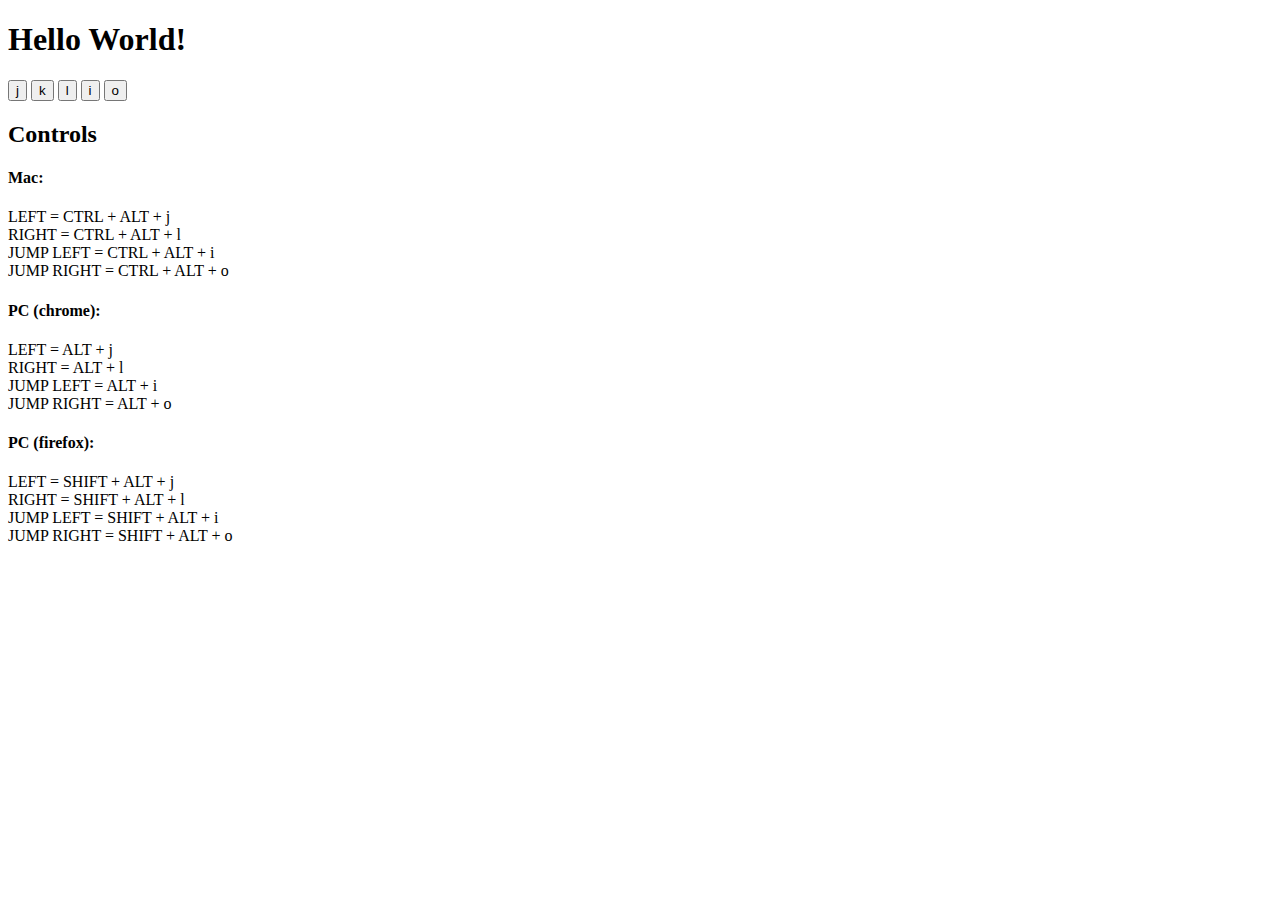
<file: index.html>
<!DOCTYPE html>
<html>
<head>
	<title>Hello World! </title>
</head>
<body>
	<h1> Hello World! </h1>
</body>
<button class="left" accesskey="j">j</button>
<button class="stop" accesskey="k">k</button>
<button class="right" accesskey="l">l</button>
<button class="jump-left" accesskey="i">i</button>
<button class="jump-right" accesskey="o">o</button>

<section class="background">
  <div class="mario"></div>
</section>
<section class="controls">
  <h2>Controls</h2>
<div>
  <h4>Mac:</h4>
  LEFT = CTRL + ALT + j<br>
  RIGHT = CTRL + ALT + l<br>
  JUMP LEFT = CTRL + ALT + i<br>
  JUMP RIGHT = CTRL + ALT + o
</div>
<div>
  <h4>PC (chrome): </h4>
  LEFT = ALT + j<br>
  RIGHT = ALT + l<br>
  JUMP LEFT = ALT + i<br>
  JUMP RIGHT = ALT + o
</div>
<div>
  <h4>PC (firefox): </h4>
  LEFT = SHIFT + ALT + j<br>
  RIGHT = SHIFT + ALT + l<br>
  JUMP LEFT = SHIFT + ALT + i<br>
  JUMP RIGHT = SHIFT + ALT + o
</div>
</section>



<!--<audio style="display:none;">
  <source src="http://themushroomkingdom.net/sounds/wav/smb/smb_jump-small.wav">
</audio>-->

</html>
</file>
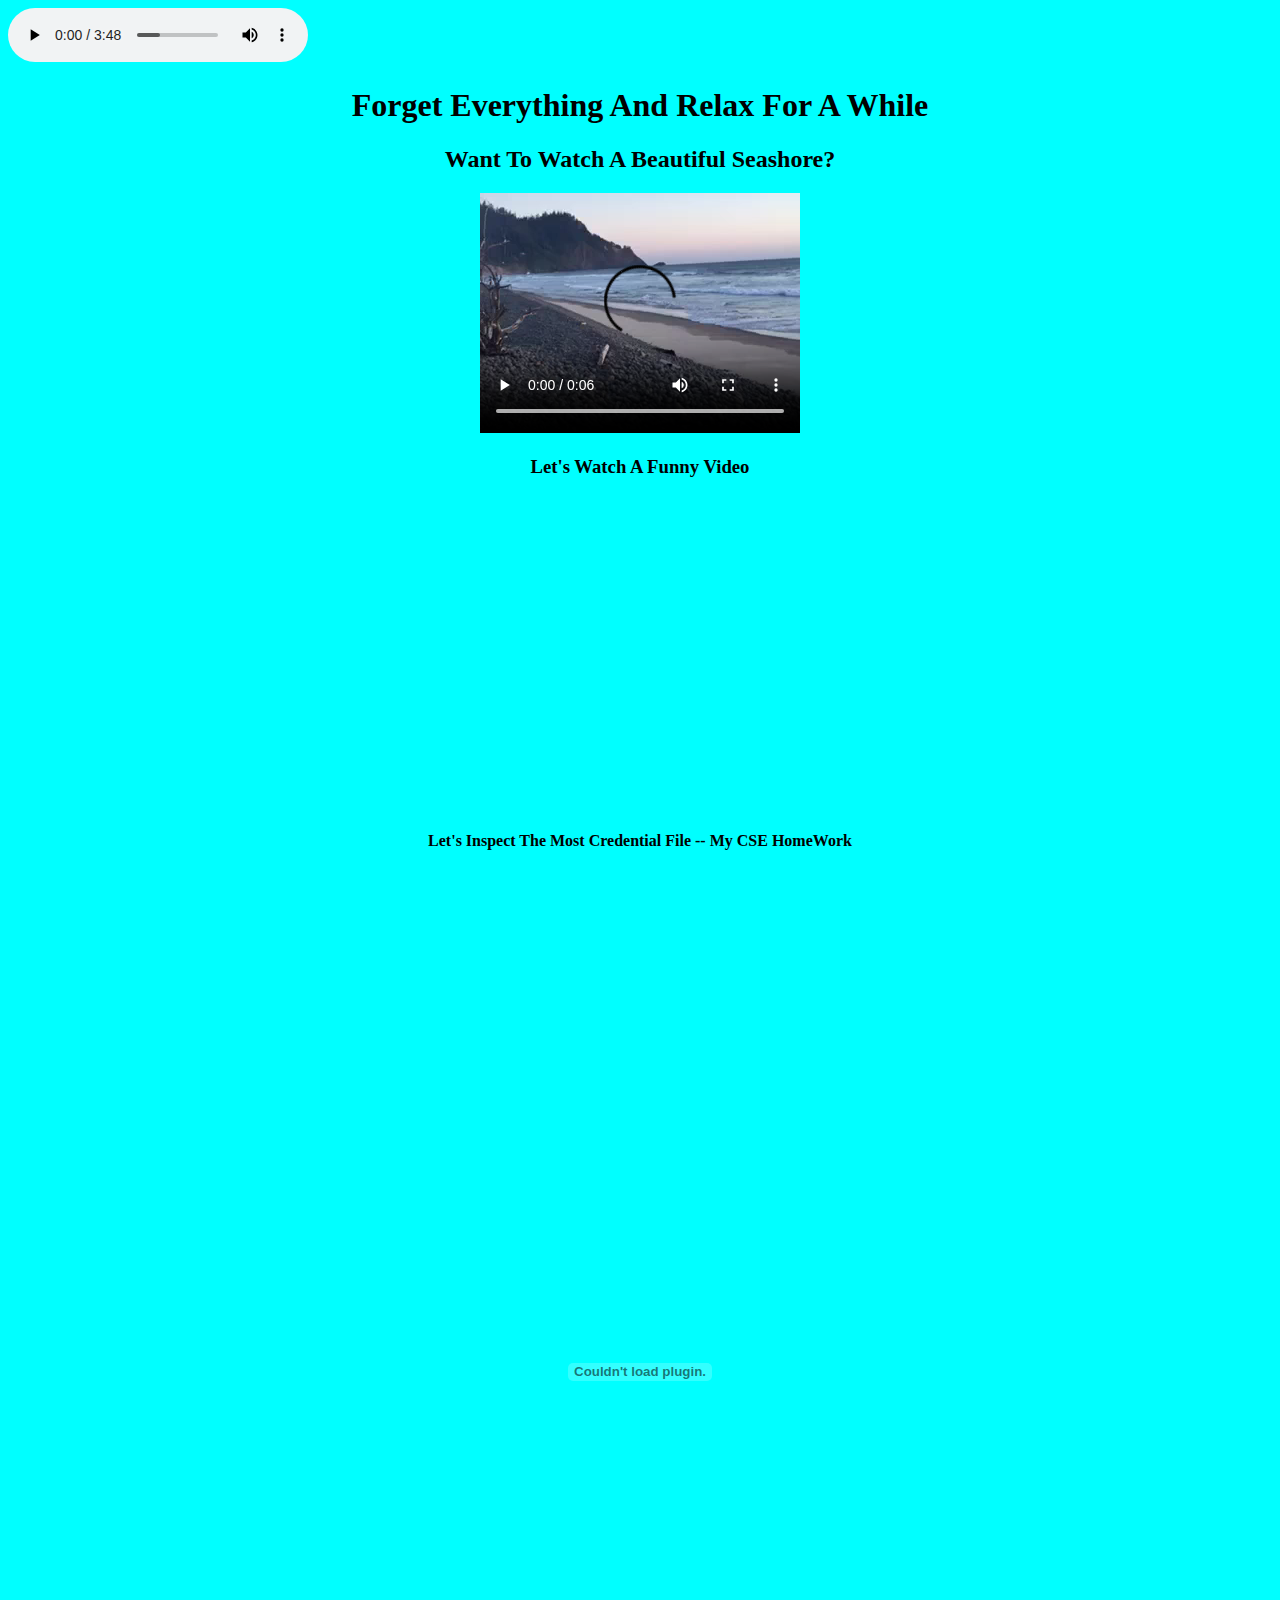
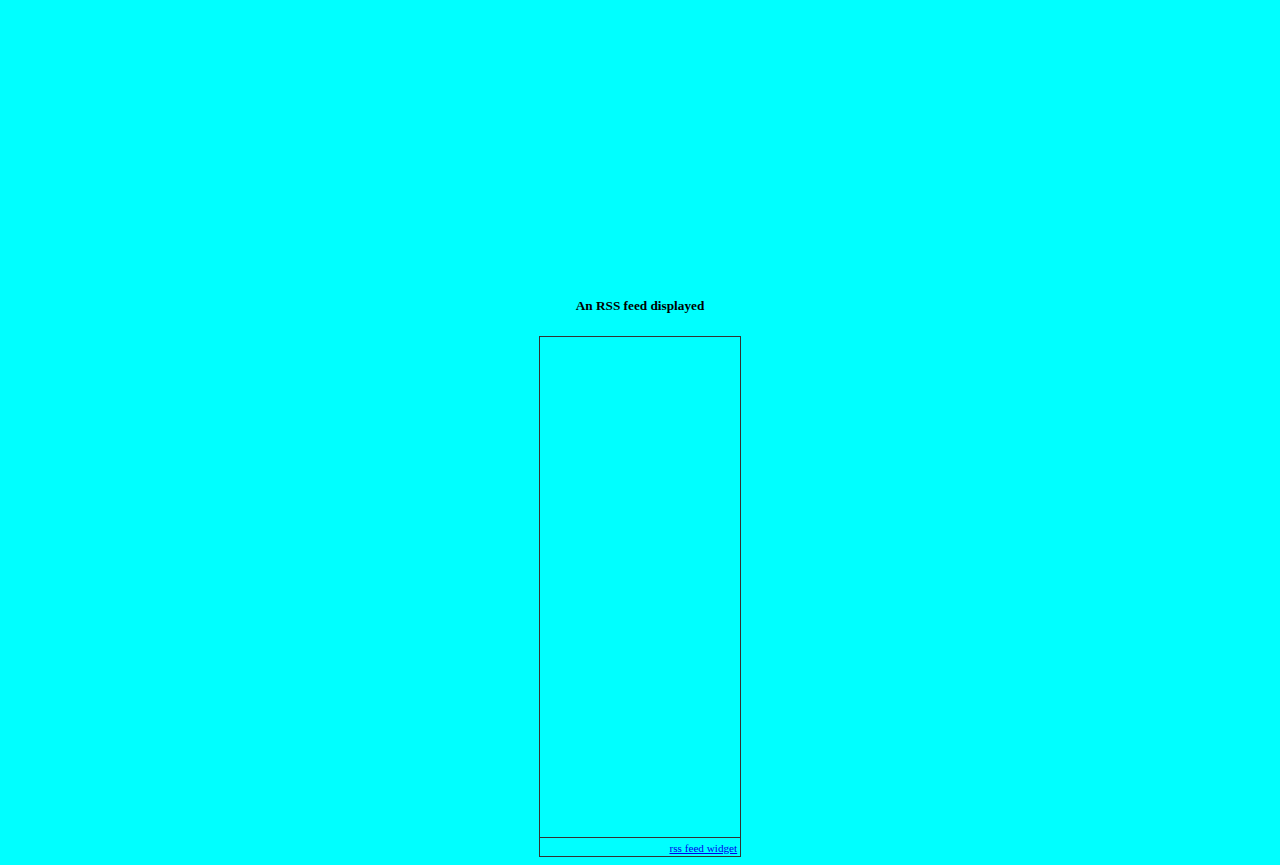
<file: embeddingOriginalWork.html>
<!DOCTYPE html>
<html>
<head>
	<title>INFO 101 Relax Section</title>
</head>
<body bgcolor="00FFFF">
	<audio controls> <source src="background.mp3" type="audio/mpeg"> </audio>
	<h1 align="center"> Forget Everything And Relax For A While </h1>

	<h2 align="center"> Want To Watch A Beautiful Seashore? </h2>

	<center>
		<video width="320" height="240" controls>
			<source src="sea.mp4" type="video/mp4">
		</video>
	</center>

	<h3 align="center"> Let's Watch A Funny Video </h3>
	<center>
		<iframe width="560" height="315" align="center" src="https://www.youtube.com/embed/GJe_QJawLas?start=180" frameborder="0" allow="autoplay; encrypted-media" allowfullscreen > </iframe>
	</center>

	<h4 align="center"> Let's Inspect The Most Credential File -- My CSE HomeWork </h4>

	<center>
		<object data="homework1.pdf" width="500" height="1000"></object>
	</center>

	<center>
	<h5>An RSS feed displayed</h5>
  <div id="widgetmain" style="text-align:left;overflow-y:auto;overflow-x:hidden;width:200px;background-color:#transparent; border:1px solid #333333;"><div id="rsswidget" style="height:500px;"><iframe src="http://us1.rssfeedwidget.com/getrss.php?time=1515800919580&amp;x=http%3A%2F%2Fwww.historytoday.com%2Ffeed%2Frss.xml&amp;w=200&amp;h=500&amp;bc=333333&amp;bw=1&amp;bgc=transparent&amp;m=20&amp;it=true&amp;t=(default)&amp;tc=333333&amp;ts=15&amp;tb=transparent&amp;il=true&amp;lc=0000FF&amp;ls=14&amp;lb=false&amp;id=true&amp;dc=333333&amp;ds=14&amp;idt=true&amp;dtc=284F2D&amp;dts=12" border="0" hspace="0" vspace="0" frameborder="no" marginwidth="0" marginheight="0" style="border:0; padding:0; margin:0; width:200px; height:500px;" id="rssOutput">Reading RSS Feed ...</iframe></div><div style="text-align:right;margin-bottom:0;border-top:1px solid #333333;" id="widgetbottom"><span style="font-size:70%"><a href="http://www.rssfeedwidget.com">rss feed widget</a>&nbsp;</span><br></div></div>
	</center>

	</body>

</body>
</html>
</file>
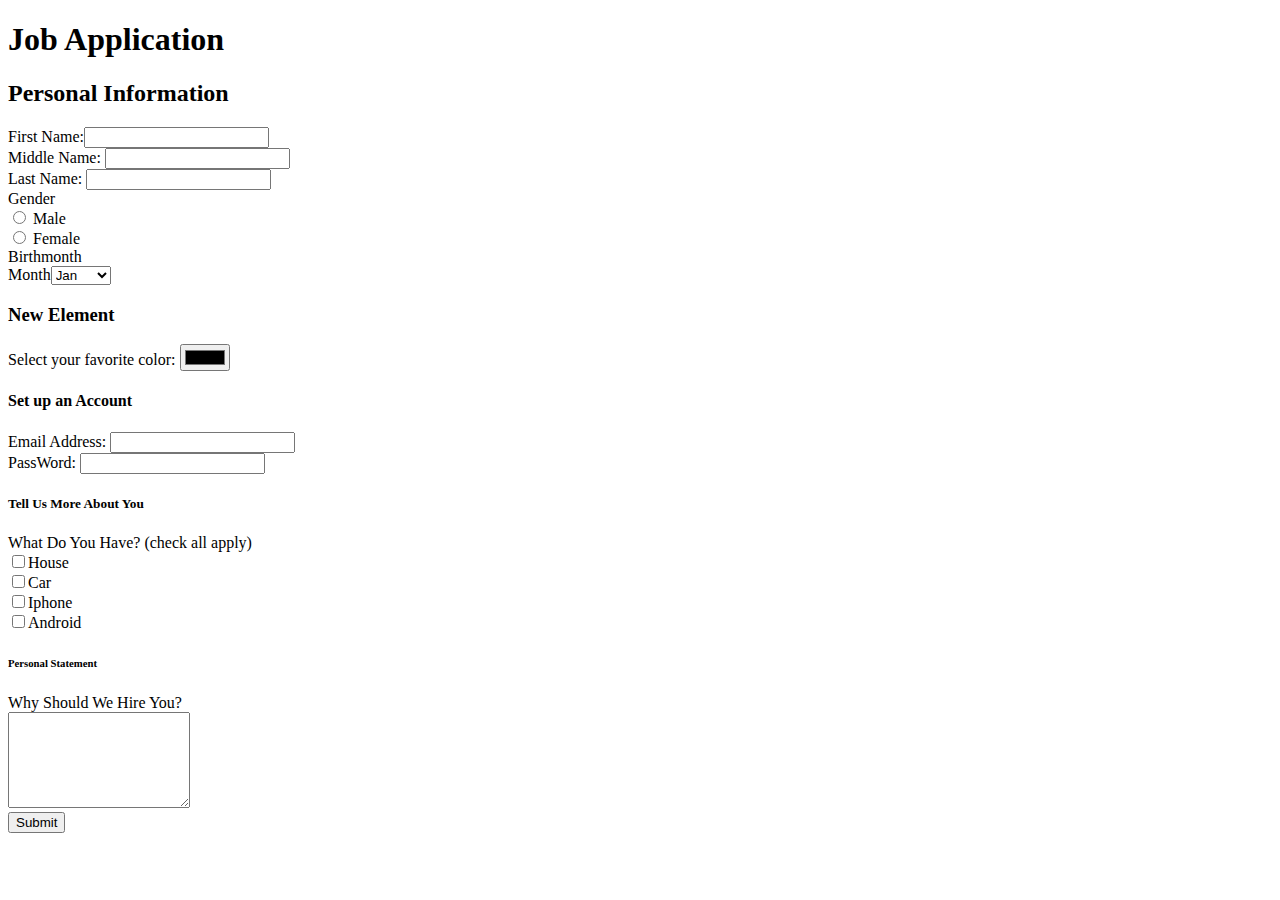
<file: jobApplicationForm.html>
<!DOCTYPE html>
<html>
<head>
	<title>Job Application</title>
</head>
<body>
	<h1>Job Application</h1>
	<div>
		<form action="www.google.com" method = "post">
			<h2>Personal Information</h2>
			First Name:<input type="text" name = "firstName"><br>
			Middle Name: <input type="text" name = "middleName"><br>
			Last Name: <input type="text" name = "lastName"><br>
			Gender<br>
			<input type="radio" name="Gender" value="M"> Male<br>
			<input type="radio" name="Gender" value = "FM"> Female<br>
			Birthmonth<br>
			Month<select name = "birthMonth">
				<option value="Jan">Jan</option>
				<option value="Feb">Feb</option>
				<option value="March">March</option>
				<option value="April">April</option>
				<option value="May">May</option>
				<option value="June">June</option>
				<option value="July">July</option>
				<option value="Aug">Aug</option>
				<option value="Sep">Sep</option>
				<option value="Oct">Oct</option>
				<option value="Nov">Nov</option>
				<option value="Dec">Dec</option>
			</select><br>
			<h3> New Element</h3>
			Select your favorite color: <input type="color" name="favcolor"><br>
			<h4>Set up an Account</h4>
			Email Address: <input type="type" name = "emailAccount"><br>
			PassWord: <input type="PassWord" name = "PassWord"><br>
			<h5>Tell Us More About You</h5>
			What Do You Have? (check all apply)<br>
			<input type = "checkbox" name = "Property" value = "House">House<br>
			<input type = "checkbox" name = "Property" value = "car">Car<br>
			<input type = "checkbox" name = "Property" value = "Iphone">Iphone<br>
			<input type = "checkbox" name = "Property" value = "Android">Android<br>
			<h6>Personal Statement</h6>
			Why Should We Hire You?<br>
			<textarea calss = "form-control". name = "deserve" rows ="6"></textarea>
			<br> <input type="submit">
		</form>
	</div>
</body>
</html>
</file>
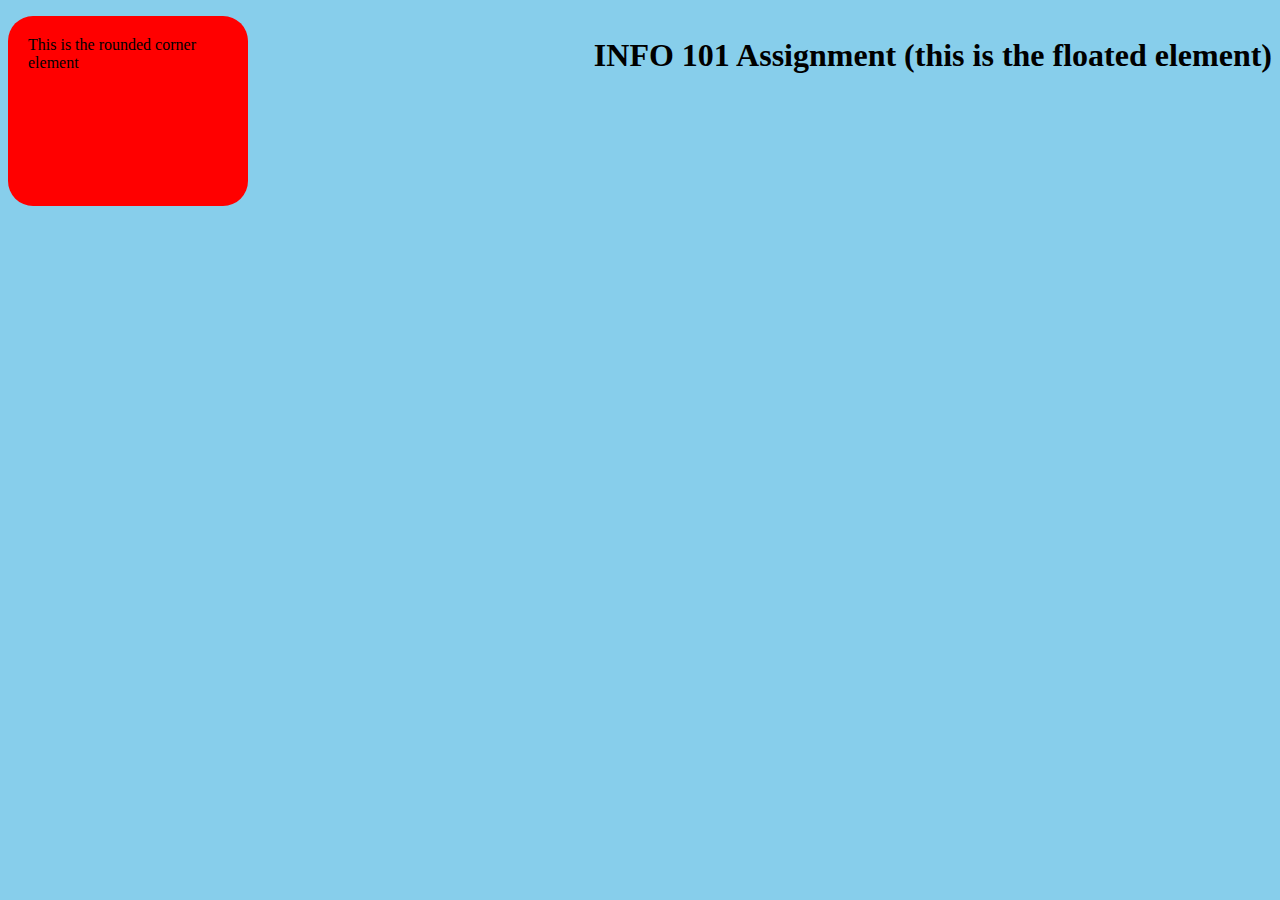
<file: someCss.html>
<!DOCTYPE html>
<html>
  <head> <link rel="stylesheet" type="text/css" href="anExternal.css"> </head>
  <body>
    <h1> INFO 101 Assignment (this is the floated element) </h1>
    <p id ="p1"> This is the rounded corner element </p>   
  </body>
</html>
</file>
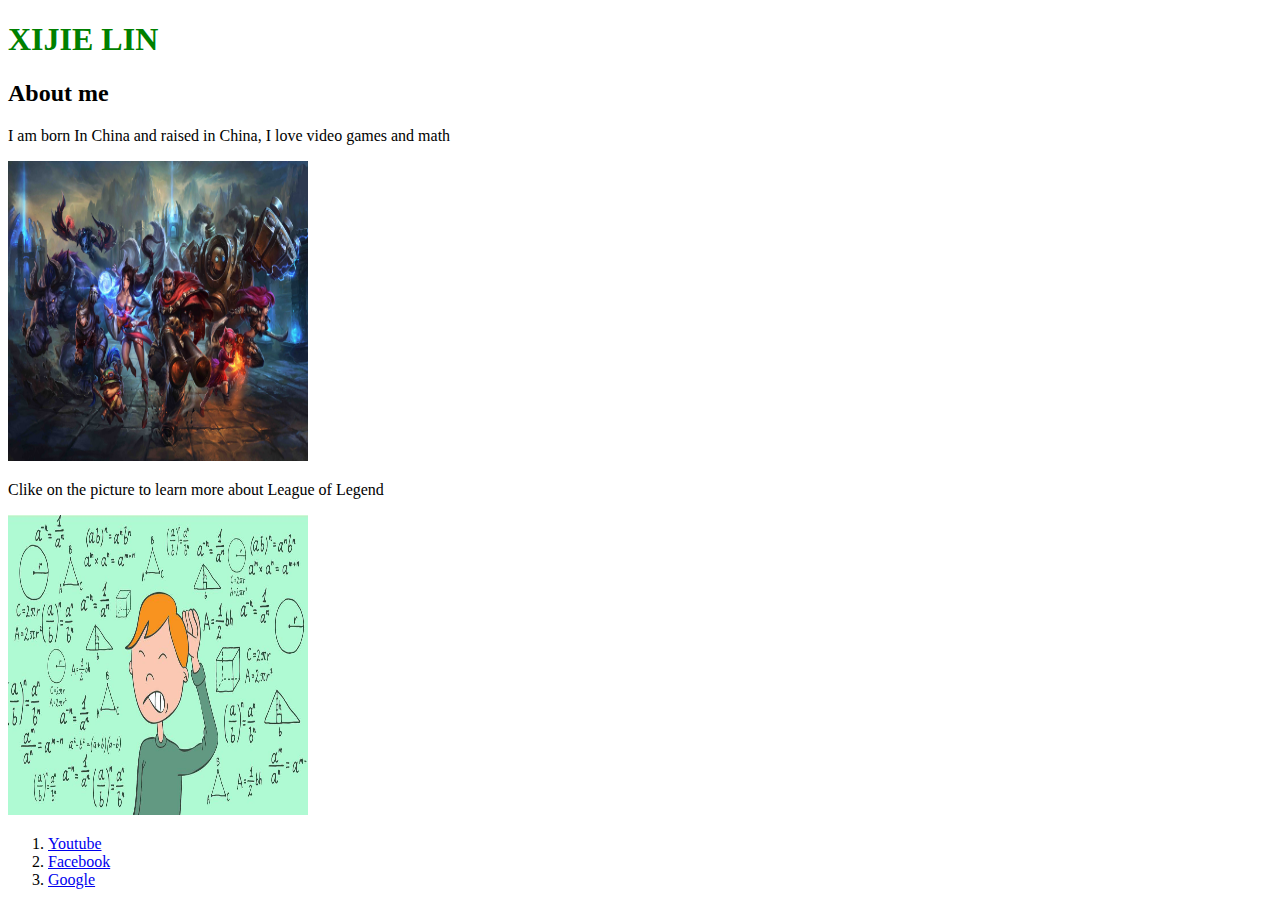
<file: tags.html>
<!DOCTYPE html>
<html>
<head>
	<title>Xijie Lin </title>
</head>
<body>
	<h1 style="color:green"> XIJIE LIN </h1>
	<h2> About me </h2>
	<p> I am born In China and raised in China, I love video games and math </p>

	<div> </div>

	<a href="https://na.leagueoflegends.com/en/" > 
		<img src = "league.jpg" title="League of Legend" style="width:300px;height:300px"> 
	</a>

	<p> Clike on the picture to learn more about League of Legend </p>
	

	<img src="math.jpg" width="300" height="300">
	<ol>
		<li>
			<a href="https://www.youtube.com">Youtube</a>
		</li>
		<li>
			<a href="https://www.facebook.com"> Facebook </a>
		</li>
		<li>
			<a href="https://www.google.com"> Google </a>
		</li>
</body>
</html>
</file>
<file: anExternal.css>
body {
	background-color : skyblue;
}

h1 {
	font:30;
	float:right;
}

#p1 {
    border-radius: 25px;
    background: red;
    padding: 20px; 
    width: 200px;
    height: 150px;    
}
</file>
